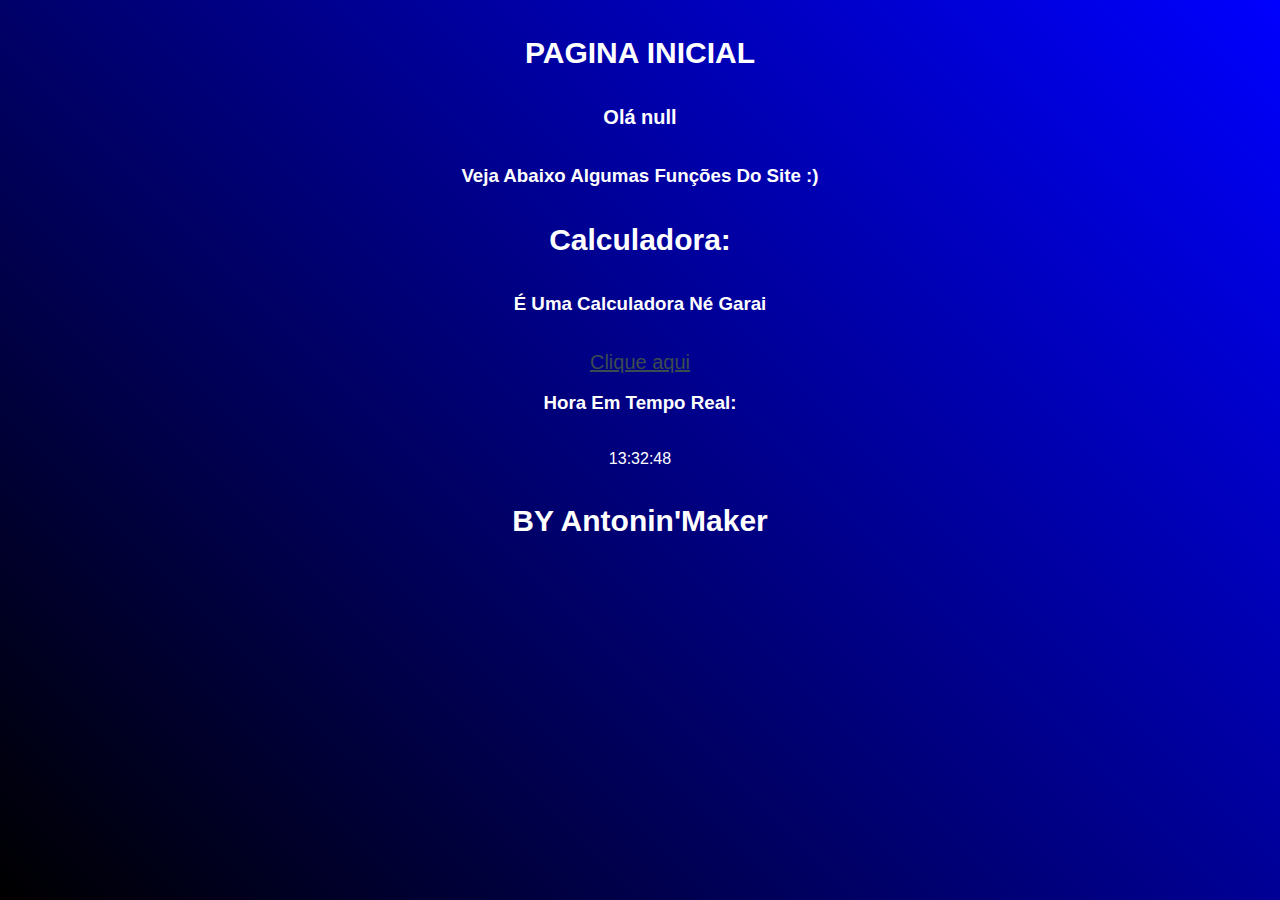
<file: index.html>
<!DOCTYPE html>
<html lang="pt-br">
  <head>
      <link rel="stylesheet" href="styles.css">
    <meta http-equiv="content-type" content="text/html; charset=utf-8" />
    <link href="https://fonts.googleapis.com/css?family=Open+Sans:600,700" rel="stylesheet">
    <meta name="viewport" content="width=device-width, initial-scale=1.0">
    <title>test maquina local</title>
  <body>
    <div class="fundo">
      </br></br>
<h1>PAGINA INICIAL</h1>
</br></br>
<div class="script">
    <script src="script.js"></script>
</div>
    </br></br>
<h3>Veja Abaixo Algumas Funções Do Site :)</h3>
</br></br>
 <h1>Calculadora:</h1>
 </br></br>
 <h3>É Uma Calculadora Né Garai</h3>
 </br></br>
 <a href="paginas/Pagina3.html">Clique aqui</a>
 </br></br>
<h3> Hora Em Tempo Real:</h3>
</br></br>
<div id="txt">
<script type="text/javascript">document.write(startTime())</script>
</div>
</br></br>
<h1>BY Antonin'Maker</h1>
    </div>
    
  </head>
  </body>
</html>
</file>
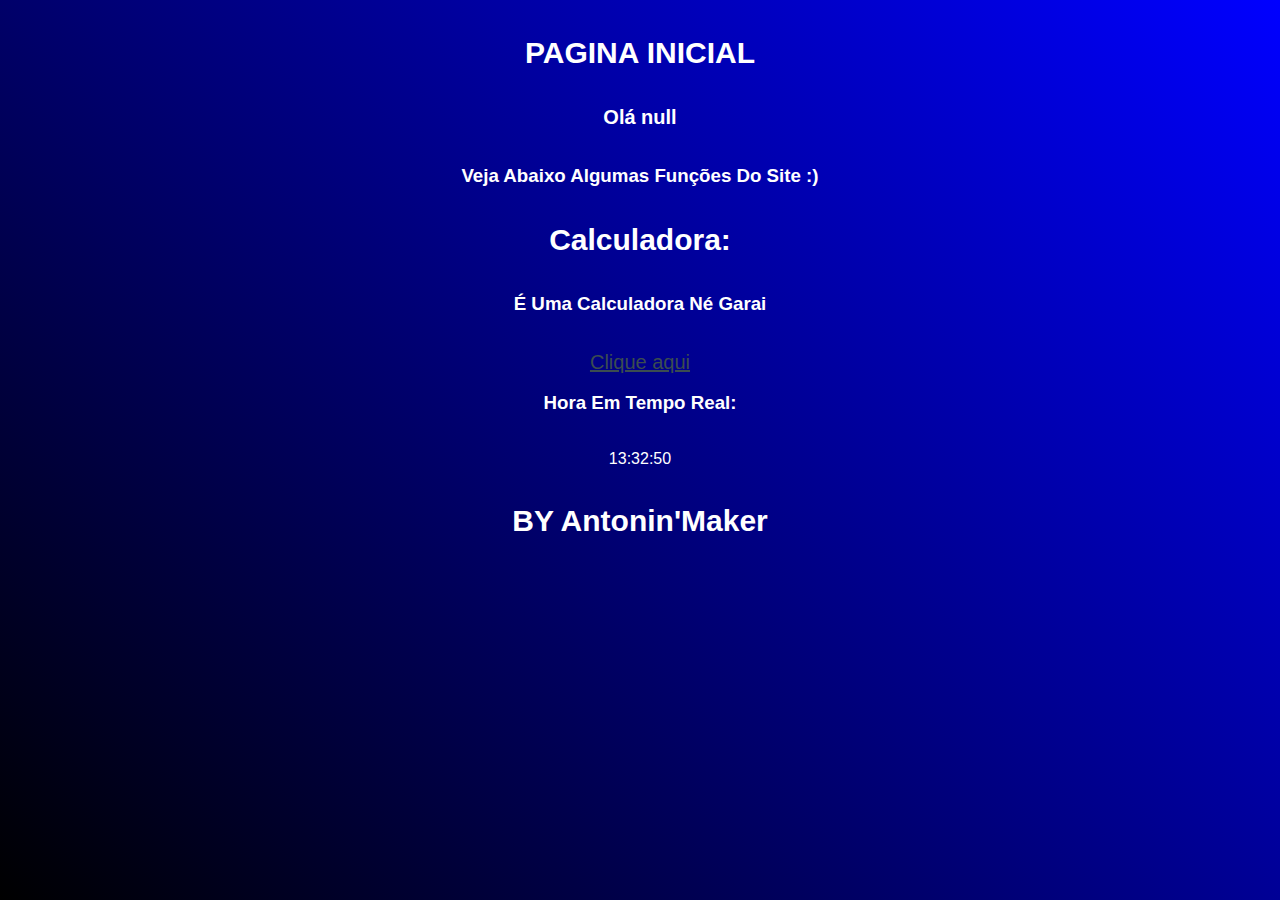
<file: paginas/index.html>
<!DOCTYPE html>
<html lang="pt-br">
  <head>
      <link rel="stylesheet" href="styles.css">
    <meta http-equiv="content-type" content="text/html; charset=utf-8" />
    <link href="https://fonts.googleapis.com/css?family=Open+Sans:600,700" rel="stylesheet">
    <meta name="viewport" content="width=device-width, initial-scale=1.0">
    <title>test maquina local</title>
  <body>
    <div class="fundo">
      </br></br>
<h1>PAGINA INICIAL</h1>
</br></br>
<div class="script">
    <script src="script.js"></script>
</div>
    </br></br>
<h3>Veja Abaixo Algumas Funções Do Site :)</h3>
</br></br>
 <h1>Calculadora:</h1>
 </br></br>
 <h3>É Uma Calculadora Né Garai</h3>
 </br></br>
 <a href="Pagina3.html">Clique aqui</a>
 </br></br>
<h3> Hora Em Tempo Real:</h3>
</br></br>
<div id="txt">
<script type="text/javascript">document.write(startTime())</script>
</div>
</br></br>
<h1>BY Antonin'Maker</h1>
    </div>
    
  </head>
  </body>
</html>
</file>
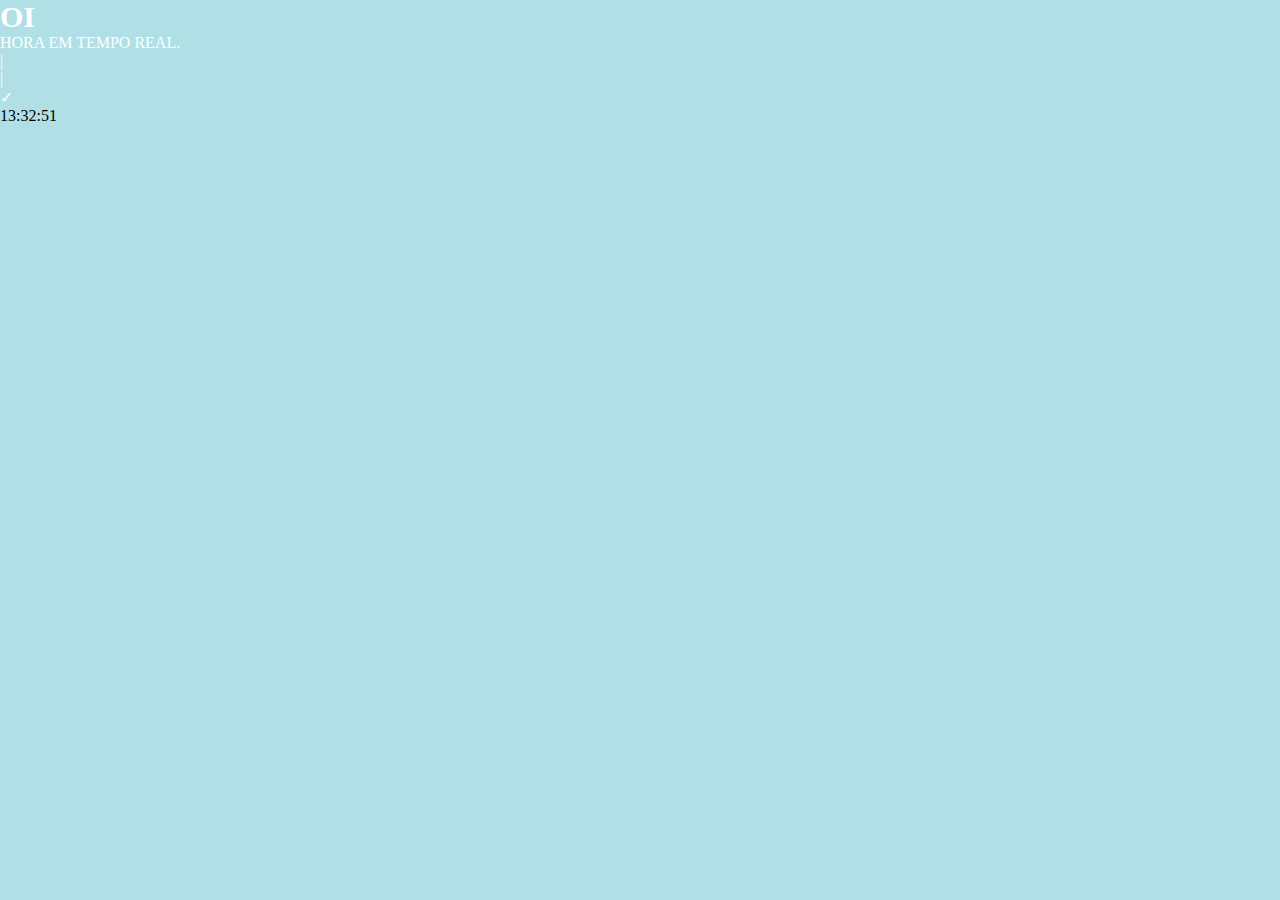
<file: site.html>
<!DOCTYPE html>
<html>
  <head>
    <style>
      body  {background-color:powderblue;}
    </style>
      <link rel="stylesheet" href="styles.css">
    <meta http-equiv="content-type" content="text/html; charset=utf-8" />
    <meta name="" content="">
    <title>oi</title>
</head>
<body>
    <div class=”container”>
        <div class="one-third column">
        </div>
            <div class="one-third column">
            </div>
                <div class="one-third column">
                </div>
    </div>
    
<h1>OI</h1>
<p>HORA EM TEMPO REAL.</p>
  </head>
             <p> |<p
             <p> |<p>
             <p>✓<p>
  
  <body>
<script/* type="text/javascript">
  alert('Olá mundo!');*/
</script>
<script 
 
type="text/javascript">
function startTime()
{
var today=new Date();
var h=today.getHours();
var m=today.getMinutes();
var s=today.getSeconds();
// add a zero in front of numbers<10
m=checkTime(m);
s=checkTime(s);
document.getElementById('txt').innerHTML=h+":"+m+":"+s;
t=setTimeout('startTime()',500);

}

function checkTime(i)
{
if (i<10)
  {
  i="0" + i;
  }
return i;
}
</script>


<div id="txt">
<script type="text/javascript">document.write(startTime())</script>
</div>
  </body>
</html>
</file>
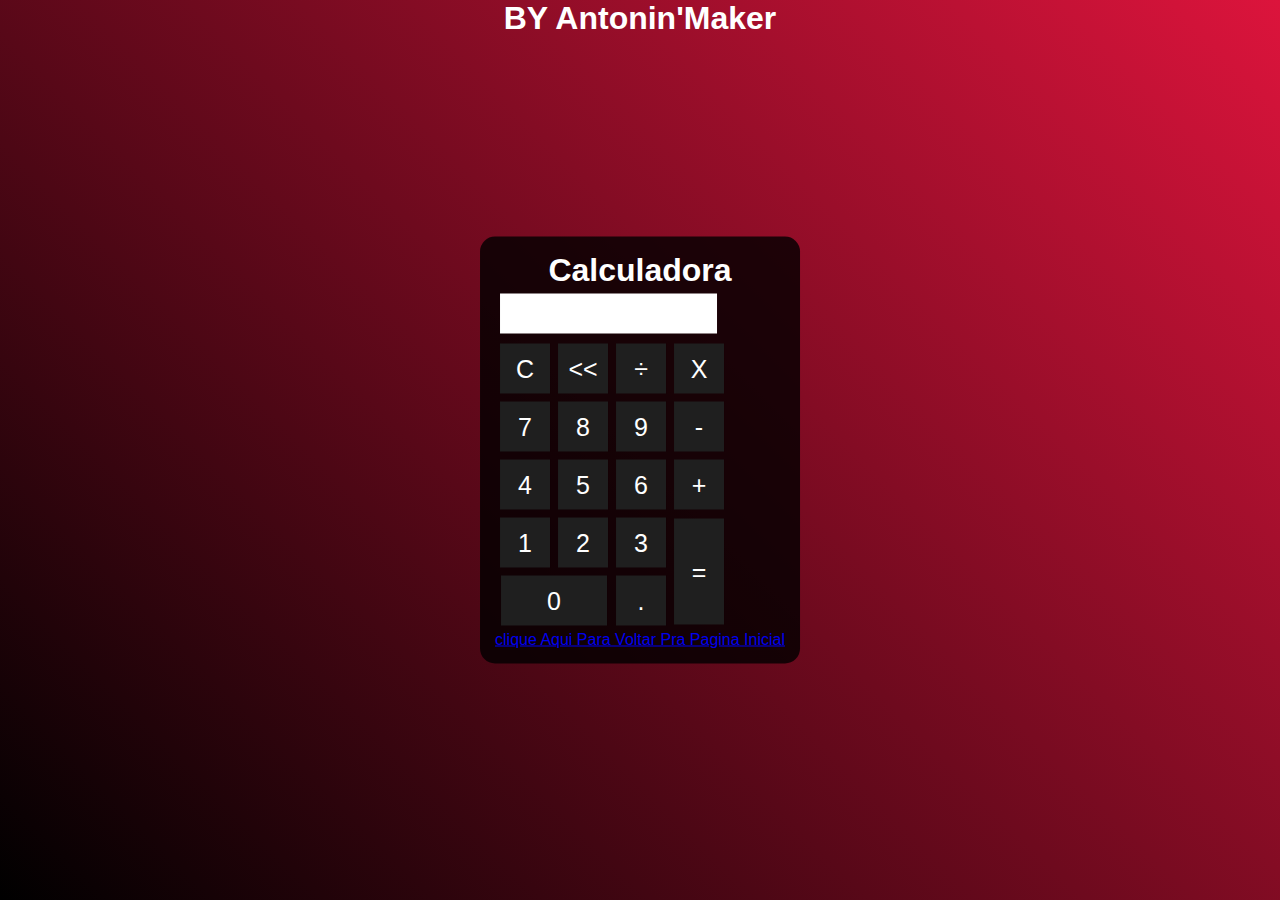
<file: paginas/Pagina3.html>
<!DOCTYPE html>
<html lang="pt-BR">
<head>
    <meta charset="UTF-8">
    <meta name="viewport" content="width=device-width, initial-scale=1.0">
    <title>Calculadora</title>
    <style>
        *{
            margin: 0;
            padding: 0;
        }
        .fundo{
            background-image: linear-gradient(45deg,black, crimson);
            height: 100vh;
            color: #fff;
            font-family: Arial, Helvetica, sans-serif;
            text-align: center;
        }
        .calculadora{
            position: absolute;
            background-color: rgba(0, 0, 0, 0.8);
            top: 50%;
            left: 50%;
            transform: translate(-50%,-50%);
            border-radius: 15px;
            padding: 15px;
        }
        .botao{
            width: 50px;
            height: 50px;
            font-size: 25px;
            cursor: pointer;
            margin: 3px;
            background-color: rgb(31,31,31);
            border: none;
            color: #fff;
        }
        .botao:hover{
            background-color: black;
        }
        #resultado{
            background-color: white;
            width: 207px;
            height: 30px;
            margin: 5px;
            font-size: 25px;
            color: black;
            text-align: right;
            padding: 5px;
        }
        
        a
border: 0;
  font-size: 20px;
  color: #fff;
}
    </style>
    </head>
<body>
    <div class="fundo">
        <h1>BY Antonin'Maker</h1>
       

        <div class="calculadora">
            <h1>Calculadora</h1>
            <p id="resultado"></p>
            <table>
                <tr>
                    <td><button class="botao" onclick="clean()">C</button></td>
                    <td><button class="botao" onclick="back()"><<</button></td>
                    <td><button class="botao" onclick="insert('/')">÷</button></td>
                    <td><button class="botao" onclick="insert('*')">X</button></td>
                </tr>
                <tr>
                    <td><button class="botao" onclick="insert('7')">7</button></td>
                    <td><button class="botao" onclick="insert('8')">8</button></td>
                    <td><button class="botao" onclick="insert('9')">9</button></td>
                    <td><button class="botao" onclick="insert('-')">-</button></td>
                </tr>
                <tr>
                    <td><button class="botao" onclick="insert('4')">4</button></td>
                    <td><button class="botao" onclick="insert('5')">5</button></td>
                    <td><button class="botao" onclick="insert('6')">6</button></td>
                    <td><button class="botao" onclick="insert('+')">+</button></td>
                </tr>
                <tr>
                    <td><button class="botao" onclick="insert('1')">1</button></td>
                    <td><button class="botao" onclick="insert('2')">2</button></td>
                    <td><button class="botao" onclick="insert('3')">3</button></td>
                    <td rowspan="2"><button class="botao" style="height: 106px;" onclick="calcular()">=</button></td>
                </tr>
                <tr>
                    <td colspan="2"><button class="botao" style="width: 106px;" onclick="insert('0')">0</button></td>
                    <td><button class="botao" onclick="insert('.')">.</button></td>
                </tr>
            </table>
            <a href="index.html">clique Aqui Para Voltar Pra Pagina Inicial</a>
        </div>
    </div>
    <script>
        function insert(num)
        {
            var numero = document.getElementById('resultado').innerHTML;
            document.getElementById('resultado').innerHTML = numero + num;
        }
        function clean()
        {
            document.getElementById('resultado').innerHTML = "";
        }
        function back()
        {
            var resultado = document.getElementById('resultado').innerHTML;
            document.getElementById('resultado').innerHTML = resultado.substring(0, resultado.length -1);
        }
        function calcular()
        {
            var resultado = document.getElementById('resultado').innerHTML;
            if(resultado)
            {
                document.getElementById('resultado').innerHTML = eval(resultado);
            }
            else
            {
                document.getElementById('resultado').innerHTML = "0"
            }
        }
    </script>
</body>
</html>
</file>
<file: styles.css>
*{
  padding: 0;
  margin: 0;
}
.fundo
{
  background-image: linear-gradient(45deg,black,  blue);
            height: 100vh;
            color: #fff;
            font-family: Arial, Helvetica, sans-serif;
            text-align: center;
}
.script
{
  font-size: 20px;
}

a{
  color: #3b4c50;
  font-size: 20px;
}

h1
{
  font-size: 30px;
  color : #fff;
	
}

h3
{
  color : #fff;
}

p  
{
  color: #fff;
}
 
 #seletor 
 {
   -webkit-touch-callout: none;
   -webkit-user-select: none;
   -khtml-user-select: none;
   -moz-user-select: none;
   -ms-user-select: none;
   user-select: none;
}
</file>
<file: paginas/styles.css>
*{
  padding: 0;
  margin: 0;
}
.fundo
{
  background-image: linear-gradient(45deg,black,  blue);
            height: 100vh;
            color: #fff;
            font-family: Arial, Helvetica, sans-serif;
            text-align: center;
}
.script
{
  font-size: 20px;
}

a{
  color: #3b4c50;
  font-size: 20px;
}

h1
{
  font-size: 30px;
  color : #fff;
	
}

h3
{
  color : #fff;
}

p  
{
  color: #fff;
}
 
 #seletor 
 {
   -webkit-touch-callout: none;
   -webkit-user-select: none;
   -khtml-user-select: none;
   -moz-user-select: none;
   -ms-user-select: none;
   user-select: none;
}
</file>
